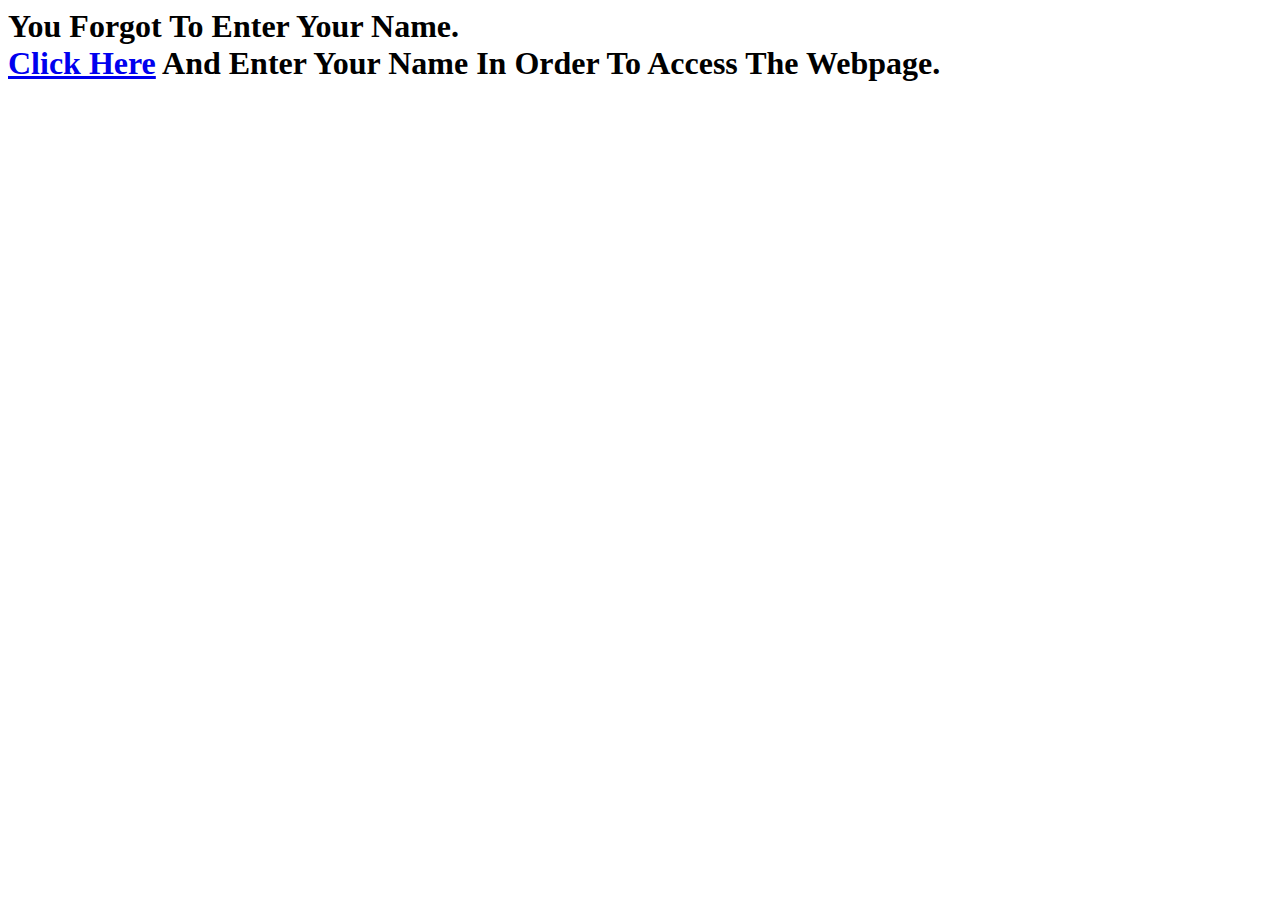
<file: nullusername.html>
<html>
    <title>
        Authentication Failed
    </title>
    <body>
        <h1>You Forgot To Enter Your Name. <br>
            <a href="index.html">Click Here</a> And Enter Your Name In Order To Access The Webpage.
        </h1>
    </body>
</html>
</file>
